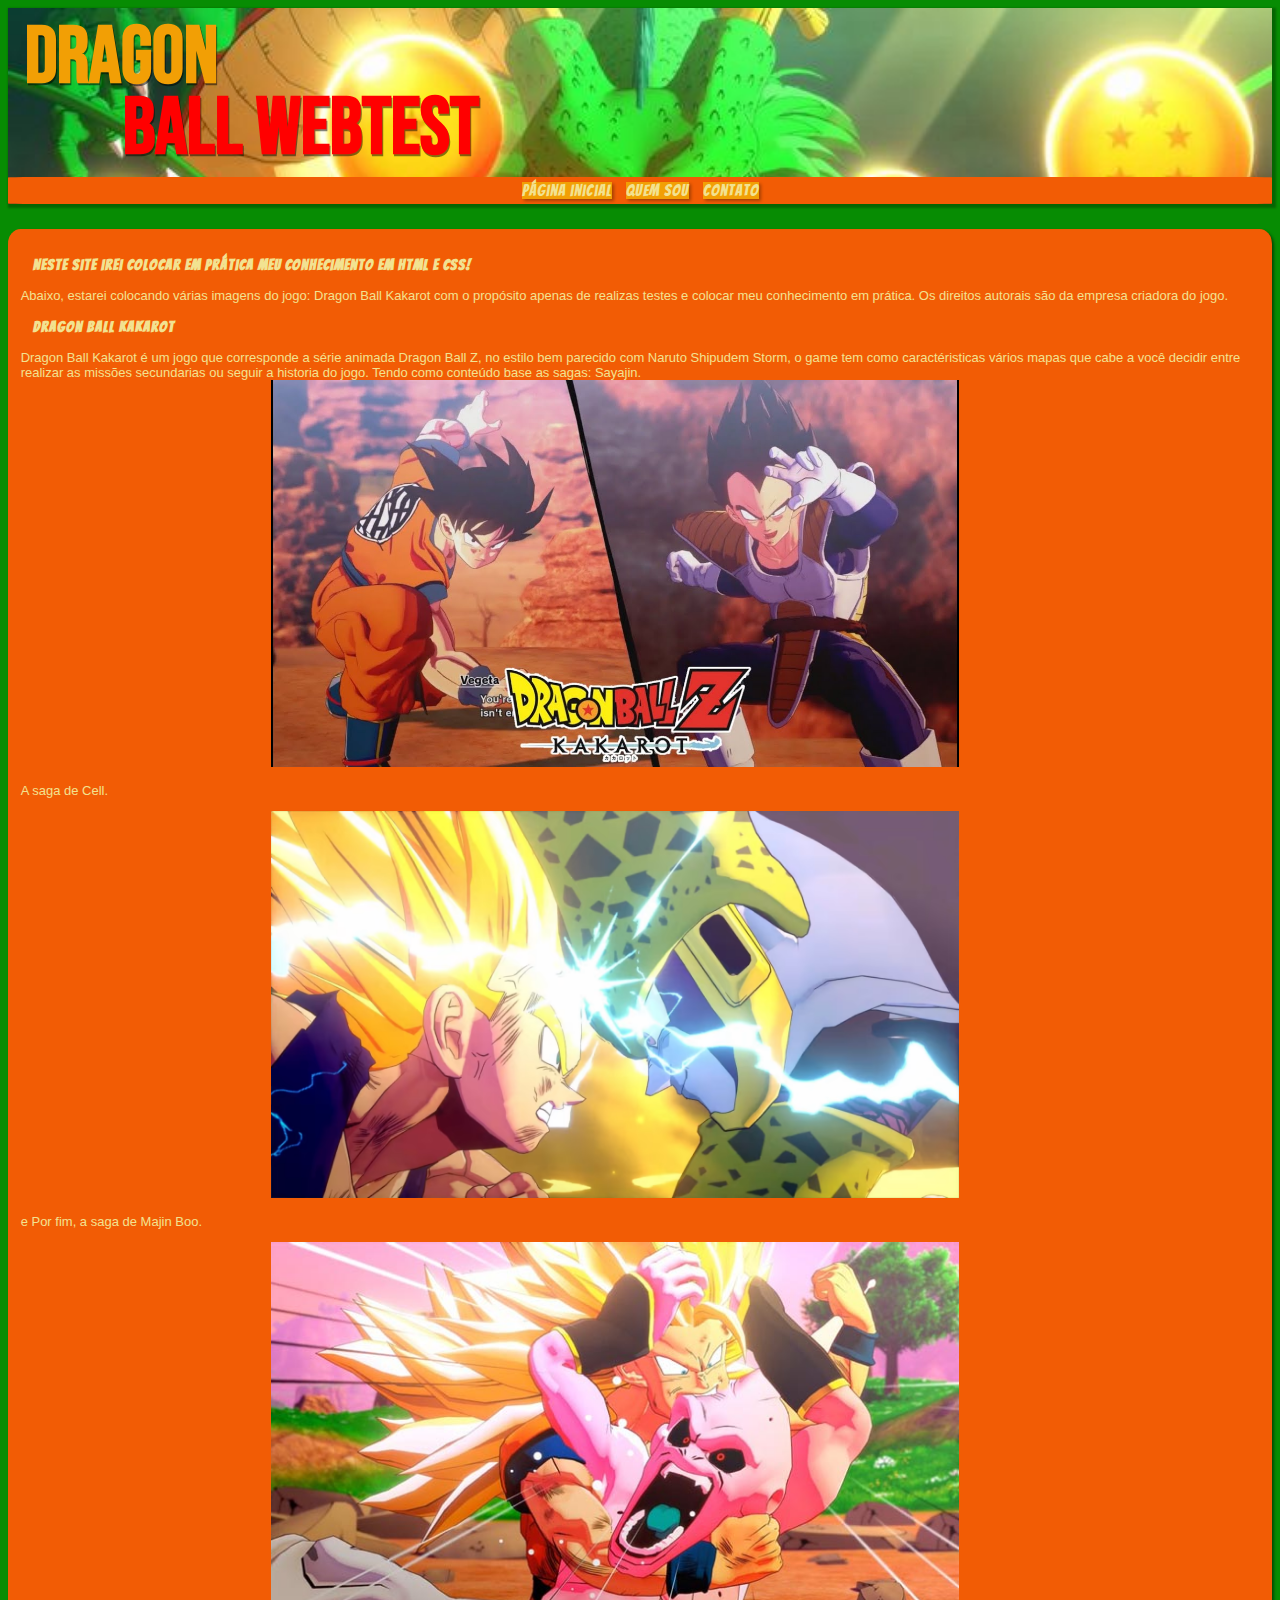
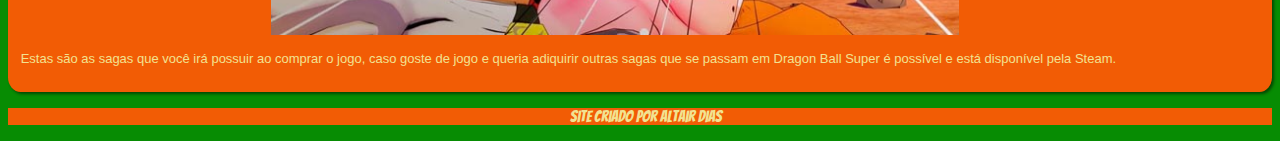
<file: index.html>
<!DOCTYPE html>
<html lang="pt-br">
<head>
    <meta charset="UTF-8">
    <meta http-equiv="X-UA-Compatible" content="IE=edge">
    <meta name="viewport" content="width=device-width, initial-scale=1.0">
    <title>Teste de desenvolvimento Web</title>
    <link rel="shortcut icon" href="imagens/favicon.ico" type="image/x-icon">
    <link rel="stylesheet" href="style.css">
</head>
<body>
    <header>
        <h1 id="principal1">Dragon</h1>
        <h1 id="principal2">Ball WebTest</h1>
        <nav>
            <a href="index.html">Página inicial</a>
            <a href="quemsou.html">Quem sou</a>
            <a href="contato.html">Contato</a>
        </nav>
    </header>

    <main>
        <section>
            <h3>Neste site irei colocar em prática meu conhecimento em HTML e CSS!</h3>
            <p>
                Abaixo, estarei colocando várias imagens do jogo: Dragon Ball Kakarot com o propósito apenas de realizas testes e colocar meu conhecimento em prática. Os direitos autorais são da empresa criadora do jogo.
            </p>
            <h3>Dragon Ball Kakarot</h3>
            <article>
                <p>
                    Dragon Ball Kakarot é um jogo que corresponde a série animada Dragon Ball Z, no estilo bem parecido com Naruto Shipudem Storm, o game tem como caractéristicas vários mapas que cabe a você decidir entre realizar as missões secundarias ou seguir a historia do jogo. Tendo como conteúdo base as sagas: Sayajin. <br>
                    <img id="sagaSayajin" src="imagens/sagasayajin.jpg" alt="sagasayajin">
                </p>
            </article>

            <article>
                    <p>
                    A saga de Cell. 
                    </p>
                    <img id="sagaCell" src="imagens/gohamcell.jpg" alt="gohamvscell">
            </article>
                
            <article>
                <p>
                    e Por fim, a saga de Majin Boo. 
                </p>
                <img id="sagaBoo" src="imagens/sagaboo.jpg" alt="sagaboo">
            </article>

            <article>
                <p>
                    Estas são as sagas que você irá possuir ao comprar o jogo, caso goste de jogo e queria adiquirir outras sagas que se passam em Dragon Ball Super é possível e está disponível pela Steam.
                </p>
            </article>

        </section>
    </main>

    <footer>
        <section>
            <p>
                Site criado por Altair Dias
            </p>
        </section>
    </footer>
</body>
</html>
</file>
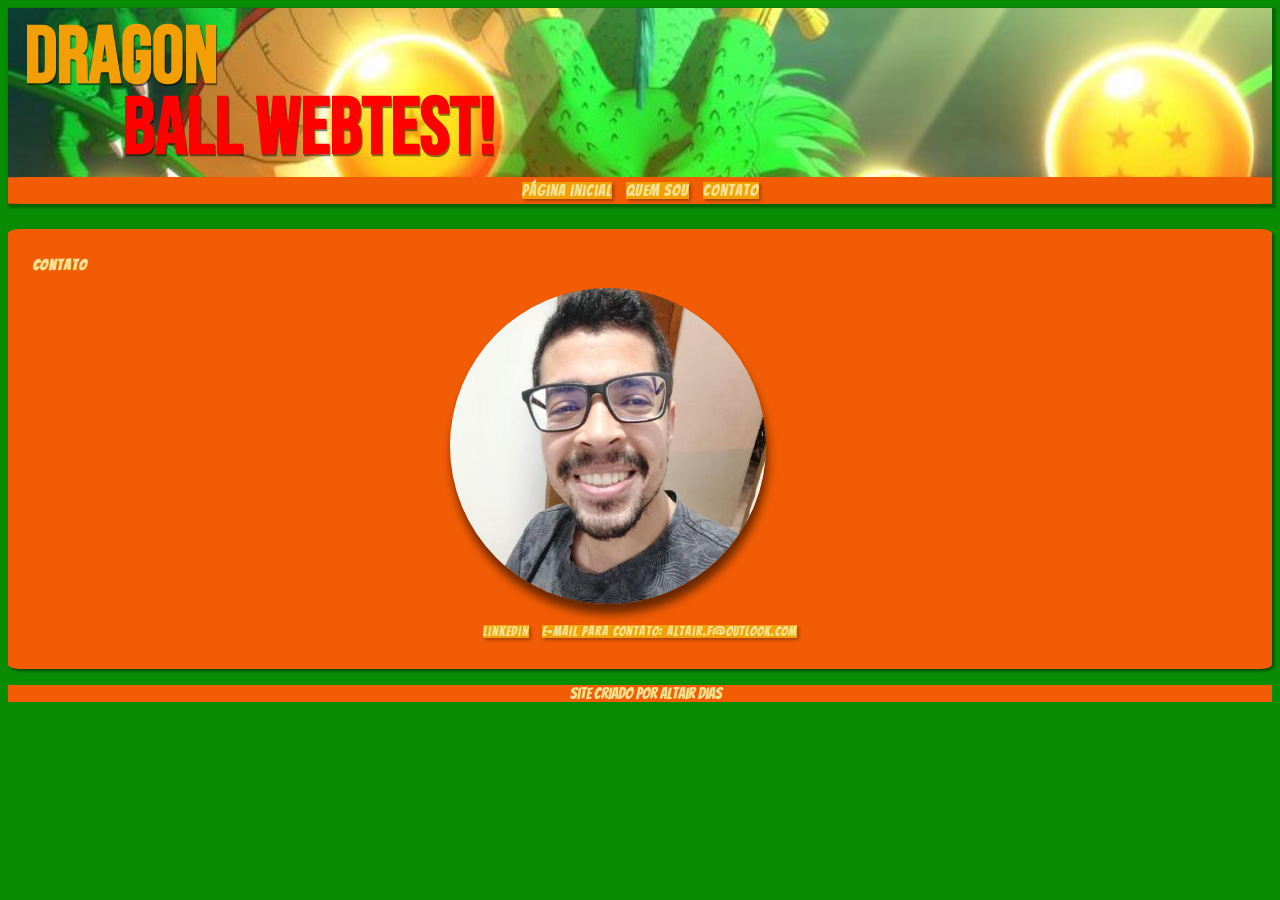
<file: contato.html>
<!DOCTYPE html>
<html lang="pt-br">
<head>
    <meta charset="UTF-8">
    <meta http-equiv="X-UA-Compatible" content="IE=edge">
    <meta name="viewport" content="width=device-width, initial-scale=1.0">
    <title>Contato</title>
    <link rel="shortcut icon" href="imagens/favicon.ico" type="image/x-icon">
    <link rel="stylesheet" href="style.css">
</head>
<body>
    <header>
        <h1 id="principal1">Dragon</h1>
        <h1 id="principal2">Ball WebTest!</h1>
        <nav>
            <a href="index.html">Página inicial</a>
            <a href="quemsou.html">Quem sou</a>
            <a href="contato.html">Contato</a>
        </nav>
    </header>

    <main>
        <section>
            <h3>Contato</h3>
            <picture> <img src="imagens/pp.jpg" alt="Profile prática"></picture> 
            <p>
                <nav>
                    <a href="https://www.linkedin.com/in/altair-francisco-dias-227829205/">Linkedin</a>
                    <a href="#">E-mail para contato: altair.f@outlook.com</a>
                </nav>
            </p>
        </section>
    </main>

    <footer>
        <section>
            <p>
                Site criado por Altair Dias
            </p>
        </section>
    </footer>

</body>
</html>
</file>
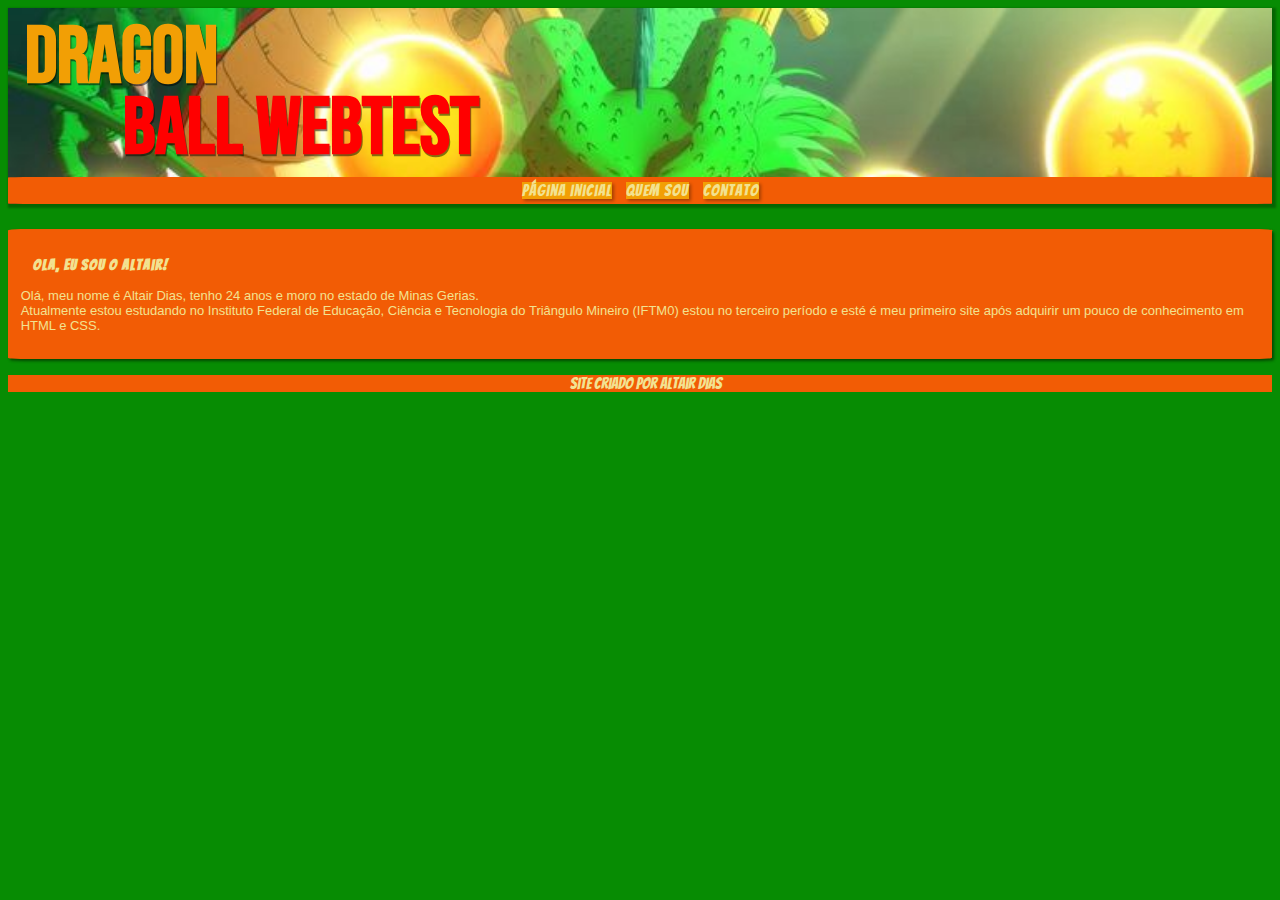
<file: quemsou.html>
<!DOCTYPE html>
<html lang="pt-br">
<head>
    <meta charset="UTF-8">
    <meta http-equiv="X-UA-Compatible" content="IE=edge">
    <meta name="viewport" content="width=device-width, initial-scale=1.0">
    <link rel="shortcut icon" href="imagens/favicon.ico" type="image/x-icon">
    <title>Quem sou</title>
    <link rel="stylesheet" href="style.css">
</head>
<body>
    <header>
        <h1 id="principal1">Dragon</h1>
        <h1 id="principal2">Ball WebTest</h1>
        <nav>
            <a href="index.html">Página inicial</a>
            <a href="quemsou.html">Quem sou</a>
            <a href="contato.html">Contato</a>
        </nav>
    </header>

    <main>
        <section>
            <h3>Ola, Eu sou o Altair!</h3>
            <p>
                Olá, meu nome é Altair Dias, tenho 24 anos e moro no estado de  Minas Gerias. <br>
                Atualmente estou estudando no Instituto Federal de Educação, Ciência e Tecnologia do Triângulo Mineiro (IFTM0) estou no terceiro período e esté é meu primeiro site após adquirir um pouco de conhecimento em HTML e CSS.
            </p>
        </section>
    </main>

    <footer>
        <section>
            <p>
                Site criado por Altair Dias
            </p>
        </section>
    </footer>
</body>
</html>
</file>
<file: style.css>
@charset "UTF-8";

@font-face {
    font-family: 'Fonte Principal';
    src: url("fonts/BebasNeue-Regular.ttf") format("truetype");
}

@font-face {
    font-family: 'Fonte Secundaria';
    src: url("fonts/Bangers-Regular.ttf") format("truetype");
}


header {
    background-image: url("imagens/Shenlong.jpg");
    margin: auto;
    box-shadow: 2px 2px 2px 2px rgba(0, 0, 0, 0.274);
    display: block;
    background-repeat: no-repeat;
    max-width: 100%;
    background-size: cover;
}

header > h1#principal1 {
    font-family: Fonte Principal, Arial, Helvetica;
    font-size: 80px;
    color:  #F29F05;
    text-shadow: 1px 2px rgba(0, 0, 0, 0.507);
    padding: 2px 0px 0px 2px;
    border: 1px 0px 0px 2px;
    margin: 5px 0px 0px 15px;
}

header > h1#principal2 {
    font-family: Fonte Principal, Arial, Helvetica;
    font-size: 80px;
    color: red;
    margin: -25px 0px 0px 115px;
    text-shadow: 1px 2px rgba(0, 0, 0, 0.479);

}

nav {
    background-color: #F25C05;
    text-align: center;
    border-radius: 2%;
    margin: auto;
}

nav > a {
    background-color: #F29F05;
    text-decoration: none;
    display: inline-block;
    width: auto;
    margin: 5px;
    box-shadow: 2px 2px 3px  rgba(0, 0, 0, 0.308);
    color: #F2E291;
    font-family: Fonte Secundaria, Arial, Helvetica;
    letter-spacing: 1px;
}

a:hover {
    background-color: #078C03;
    transition: 0.5s;
}

body {
    background-color: #078C03;
}

main {
    background-color: #F25C05;
    font-family: Arial, Helvetica, sans-serif;
    font-size: small;
    margin-top: 2%;
    padding-top: 1%;
    padding-bottom: 1%;
    box-shadow: 2px 2px 3px  rgba(0, 0, 0, 0.486);
    border-radius: 1%;
    color: #F2E291;
}


main > h1 {
    font-family: Fonte Secundaria, Arial, Helvetica;
    letter-spacing: 1px;
}

section > h3 {
    font-family: Fonte Secundaria,Arial, Helvetica;
    letter-spacing: 1px;
    margin-left: 2%;
}

section > p {
    margin-left: 1%;
}

section > article {
    margin-left: 1%;
}

p > img#sagaSayajin {
    width: 55%;
    margin-left: 20%;
}

article > img#sagaCell {
    width: 55%;
    margin-left: 20%;
}

article > img#sagaBoo {
    width: 55%;
    margin-left: 20%;
}

picture >img {  
    border-radius: 50%;
    width: 25%;
    margin-left: 35%;
    box-shadow: 2px 10px 10px rgba(0, 0, 0, 0.575);
}



footer {
    font-family: Fonte Secundaria ,Arial, Helvetica;
    color: #F2E291; 
    text-align: center;
    background-color: #F25C05;
}
</file>
